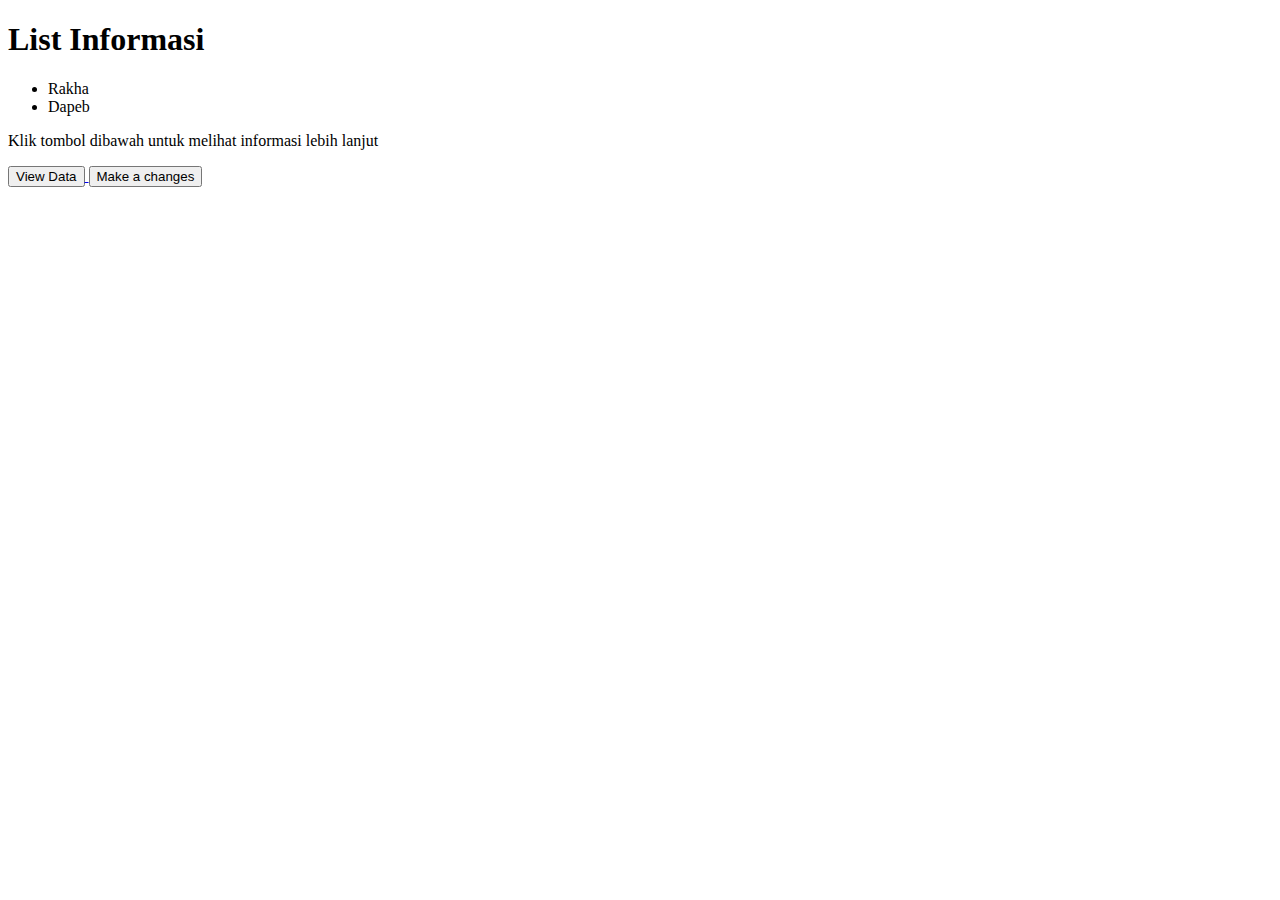
<file: templates/index.html>
<!DOCTYPE html>
<html lang="en">
<head>
    <meta charset="UTF-8">
    <meta http-equiv="X-UA-Compatible" content="IE=edge">
    <meta name="viewport" content="width=device-width, initial-scale=1.0">
    <title>Document</title> 
</head>
<body>
    <h1>List Informasi</h1>
    <ul>
        <li>Rakha</li>
        <li>Dapeb</li>
    </ul>
    <p>Klik tombol dibawah untuk melihat informasi lebih lanjut</p>
        <a href="http://127.0.0.1:5000/mahasiswa">
            <button>
                View Data
            </button>
        </a>
        <a href="http://127.0.0.1:5000/changestatus">
            <button>
                Make a changes
            </button>
        </a>
</body>
</html>
</file>
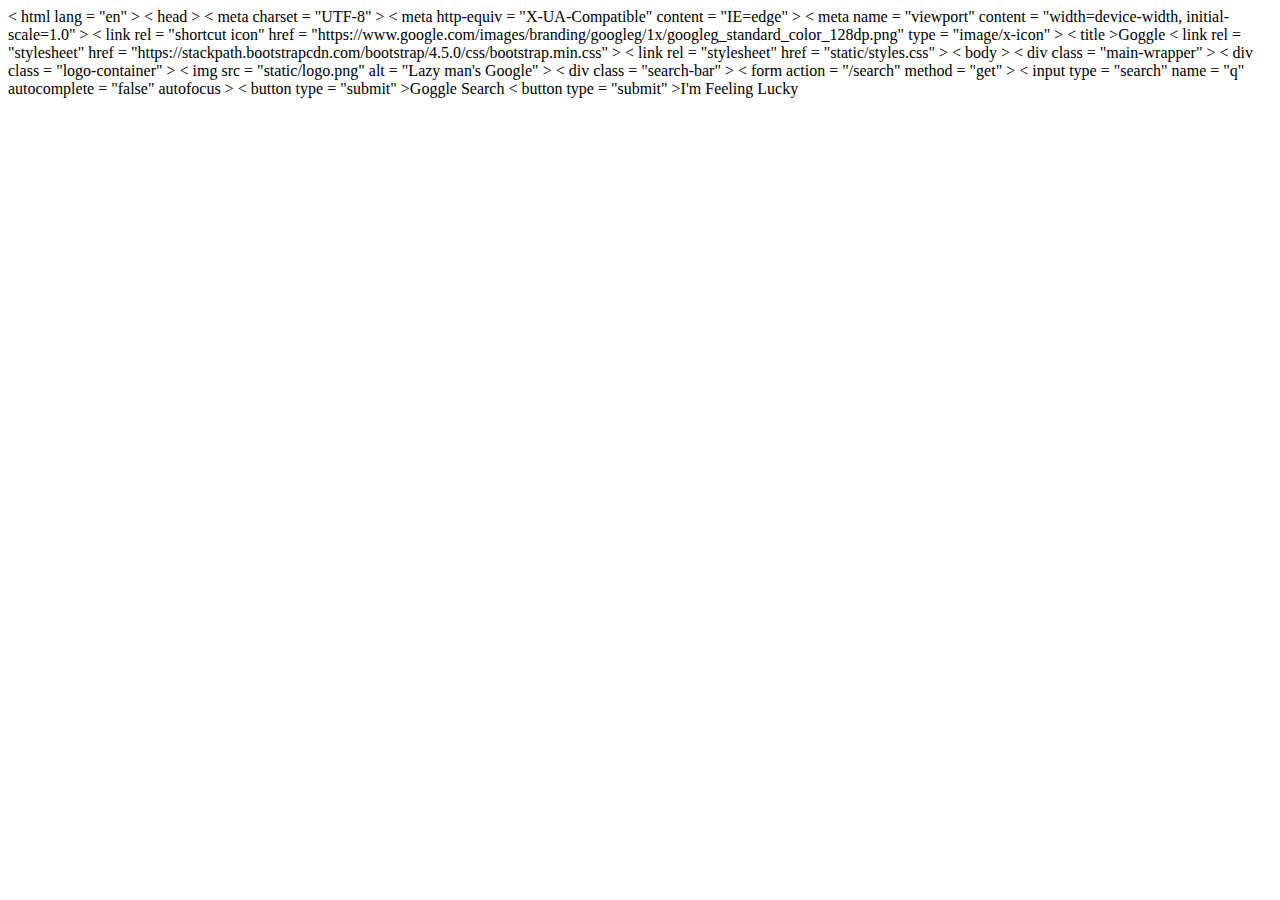
<file: in.html>
<!-- #byog-python-flask/templates/index.html -->
<!DOCTYPE html>
< html lang = "en" >
    < head >
        < meta charset = "UTF-8" >
        < meta http-equiv = "X-UA-Compatible" content = "IE=edge" >
        < meta name = "viewport" content = "width=device-width, initial-scale=1.0" >
        < link rel = "shortcut icon" href =
        "https://www.google.com/images/branding/googleg/1x/googleg_standard_color_128dp.png"
        type = "image/x-icon" >
        < title >Goggle</ title >
        < link rel = "stylesheet" href =
        "https://stackpath.bootstrapcdn.com/bootstrap/4.5.0/css/bootstrap.min.css" >
        < link rel = "stylesheet" href = "static/styles.css" >
    </ head >
    < body >
        < div class = "main-wrapper" >
            < div class = "logo-container" >
                < img src = "static/logo.png" alt = "Lazy man's Google" >
            </ div >
            < div class = "search-bar" >
                < form action = "/search" method = "get" >
                    < input type = "search" name = "q" autocomplete = "false" autofocus >
                    < button type = "submit" >Goggle Search</ button >
                    < button type = "submit" >I'm Feeling Lucky</ button >
                </ form >
            </ div >
        </ div >
    </ body >
</ html >
</file>
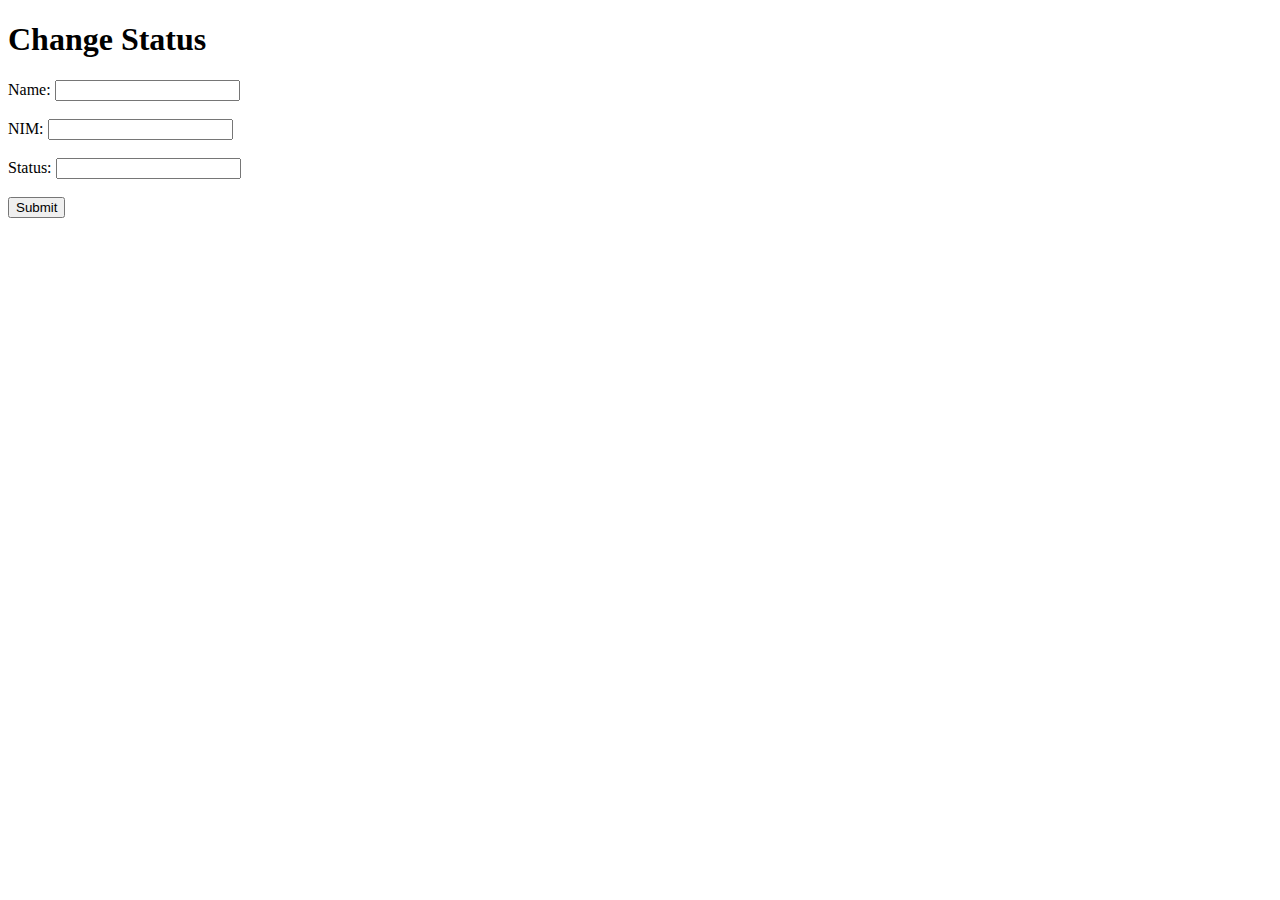
<file: templates/submit.html>
<!DOCTYPE html>
<html lang="en">
<head>
    <meta charset="UTF-8">
    <meta http-equiv="X-UA-Compatible" content="IE=edge">
    <meta name="viewport" content="width=device-width, initial-scale=1.0">
    <title>Document</title>
</head>
<body>
    <h1>Change Status</h1>
    <form action="/write" method="get" class="form">
        <label for="name">Name: </label>
        <input type="text" name="name" autocomplete="false">
        <br><br>
        <label for="nim">NIM: </label>
        <input type="text" name="nim" autocomplete="false">
        <br><br>
        <label for="status">Status: </label>
        <input type="text" name="status" autocomplete="false">
        <br><br>
        <input type="submit" value="Submit">
    </form>
</body>
</html>
</file>
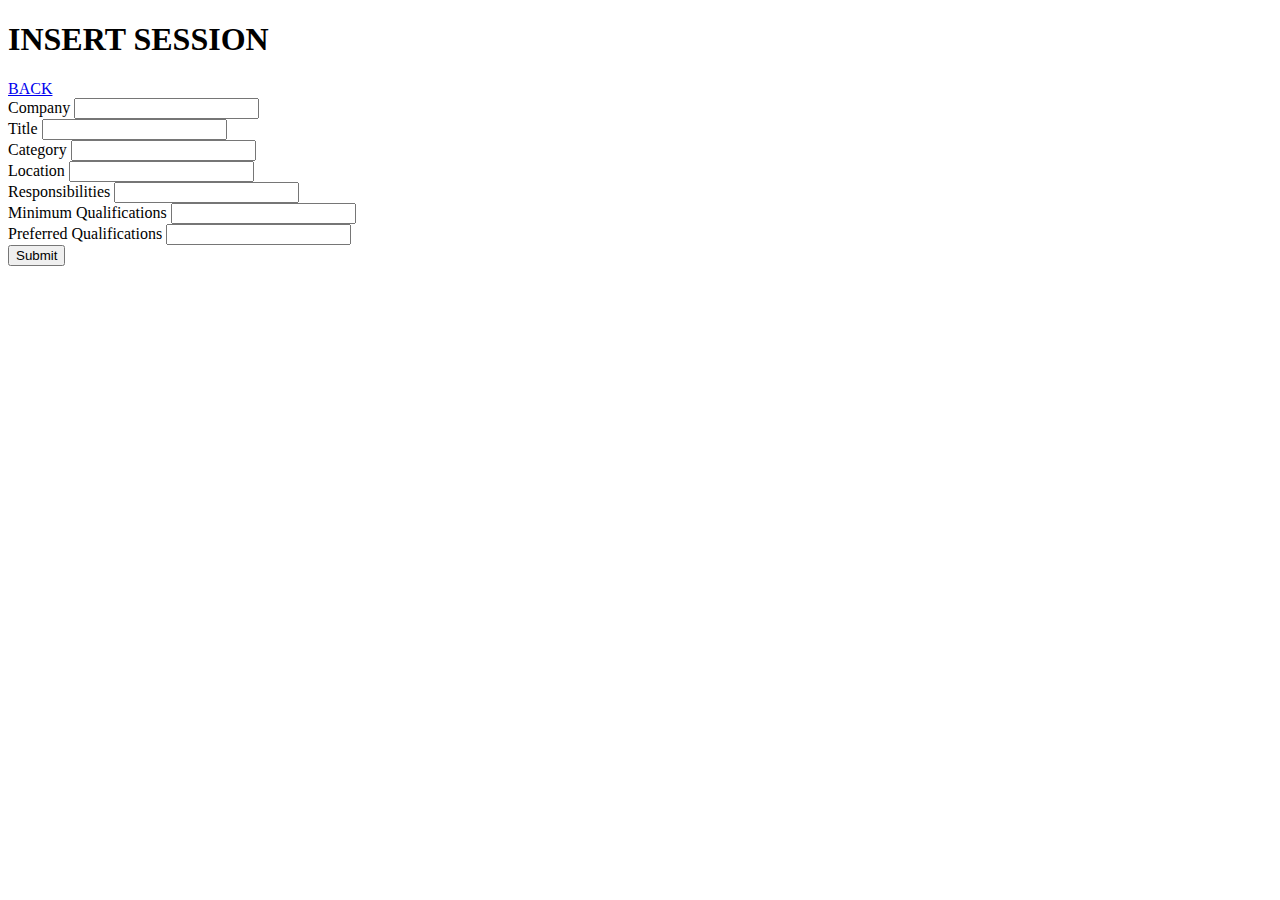
<file: Tugas_7/templates/create.html>
<!DOCTYPE html>
<html lang="en">
<head>
    <meta charset="UTF-8">
    <meta http-equiv="X-UA-Compatible" content="IE=edge">
    <meta name="viewport" content="width=device-width, initial-scale=1.0">
    <title>Document</title>
</head>
<body>
    <h1>INSERT SESSION</h1>
    <a href="/">BACK</a>
    <form action="" method="post">
        Company
        <input type="text" name="company"><br>
        Title 
        <input type="text" name="title"><br>
        Category 
        <input type="text" name="category"><br>
        Location
        <input type="text" name="location"><br>
        Responsibilities
        <input type="text" name="responsibilities"><br>
        Minimum Qualifications
        <input type="text" name="min_qual"><br> 
        Preferred Qualifications
        <input type="text" name="pref_qual"><br>
        <input type="submit" values= "SUBMIT">
    </form>
</body>
</html>
</file>
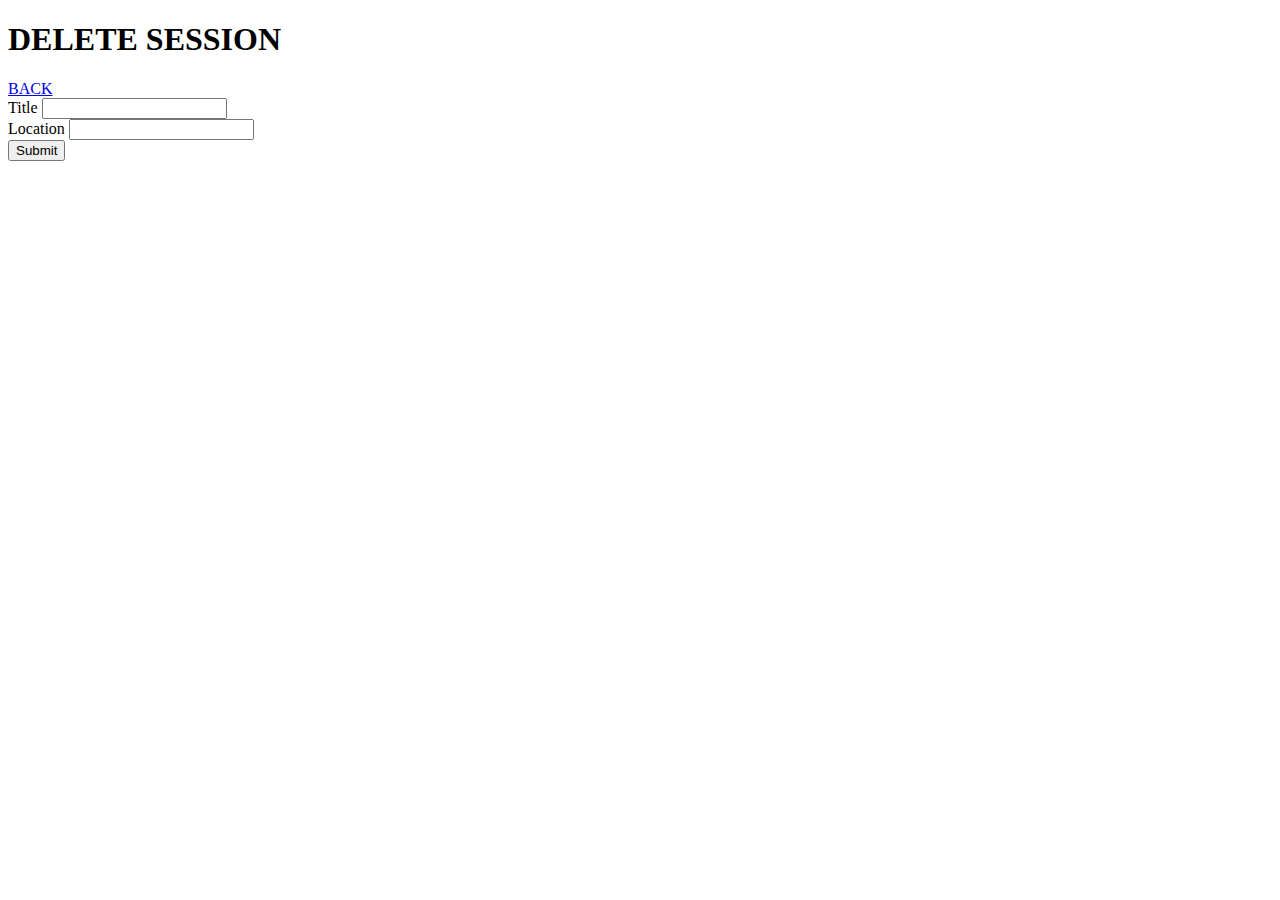
<file: Tugas_7/templates/delete.html>
<!DOCTYPE html>
<html lang="en">
<head>
    <meta charset="UTF-8">
    <meta http-equiv="X-UA-Compatible" content="IE=edge">
    <meta name="viewport" content="width=device-width, initial-scale=1.0">
    <title>Document</title>
</head>
<body>
    <h1>DELETE SESSION</h1>
    <a href="/">BACK</a>
    <form action="" method="post">
        Title 
        <input type="text" name="title"><br>
        Location
        <input type="text" name="location"><br>
        <input type="submit" values= "SUBMIT">
    </form>
</body>
</html>
</file>
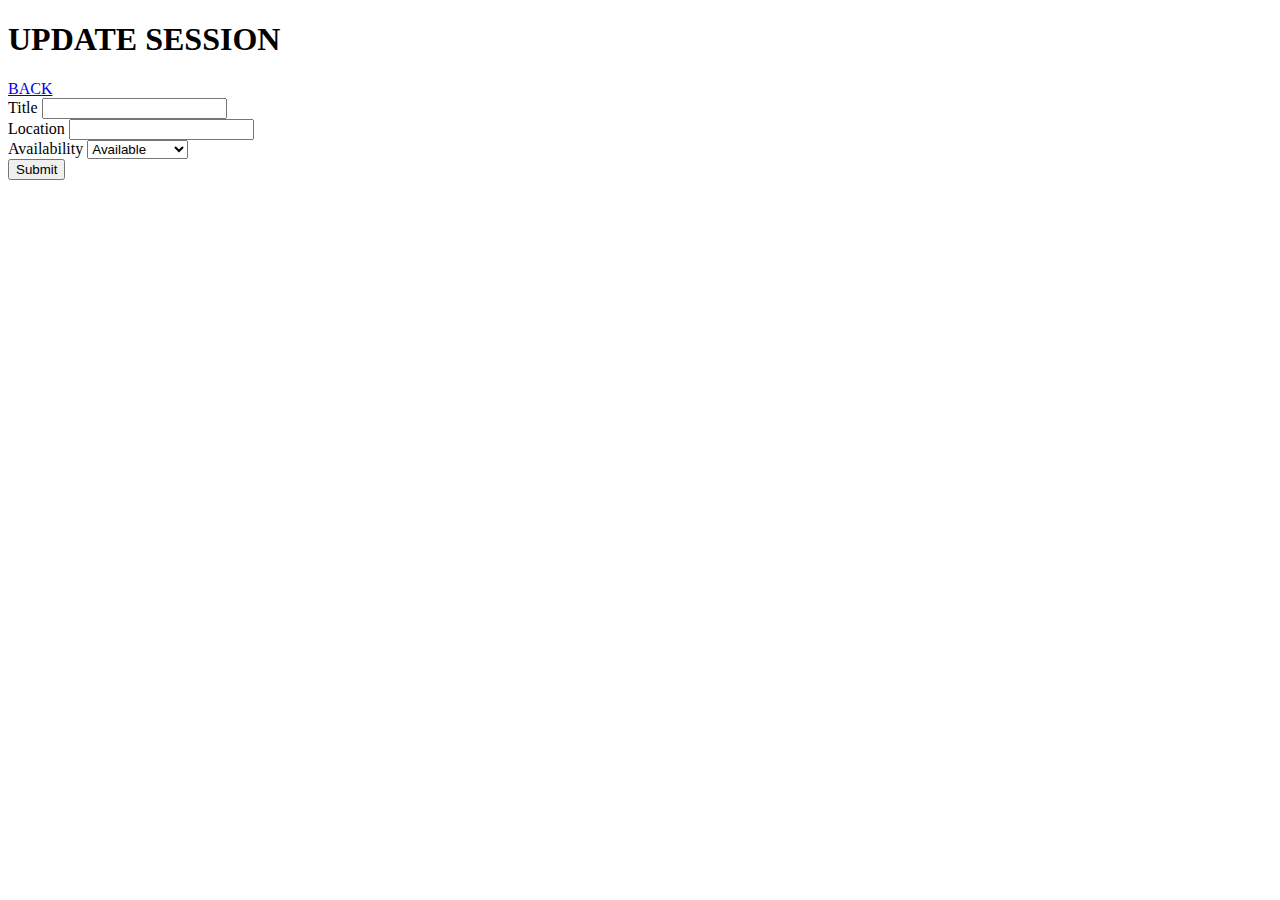
<file: Tugas_7/templates/update.html>
<!DOCTYPE html>
<html lang="en">
<head>
    <meta charset="UTF-8">
    <meta http-equiv="X-UA-Compatible" content="IE=edge">
    <meta name="viewport" content="width=device-width, initial-scale=1.0">
    <title>Document</title>
</head>
<body>
    <h1>UPDATE SESSION</h1>
    <a href="/">BACK</a>
    <form action="" method="post">
        Title 
        <input type="text" name="title"><br>
        Location
        <input type="text" name="location"><br>
        Availability
        <select name="avail">
            <option value="Available">Available</option>
            <option value="Not Available">Not Available</option>
        </select> <br>
        <input type="submit" values= "SUBMIT">
    </form>
</body>
</html>
</file>
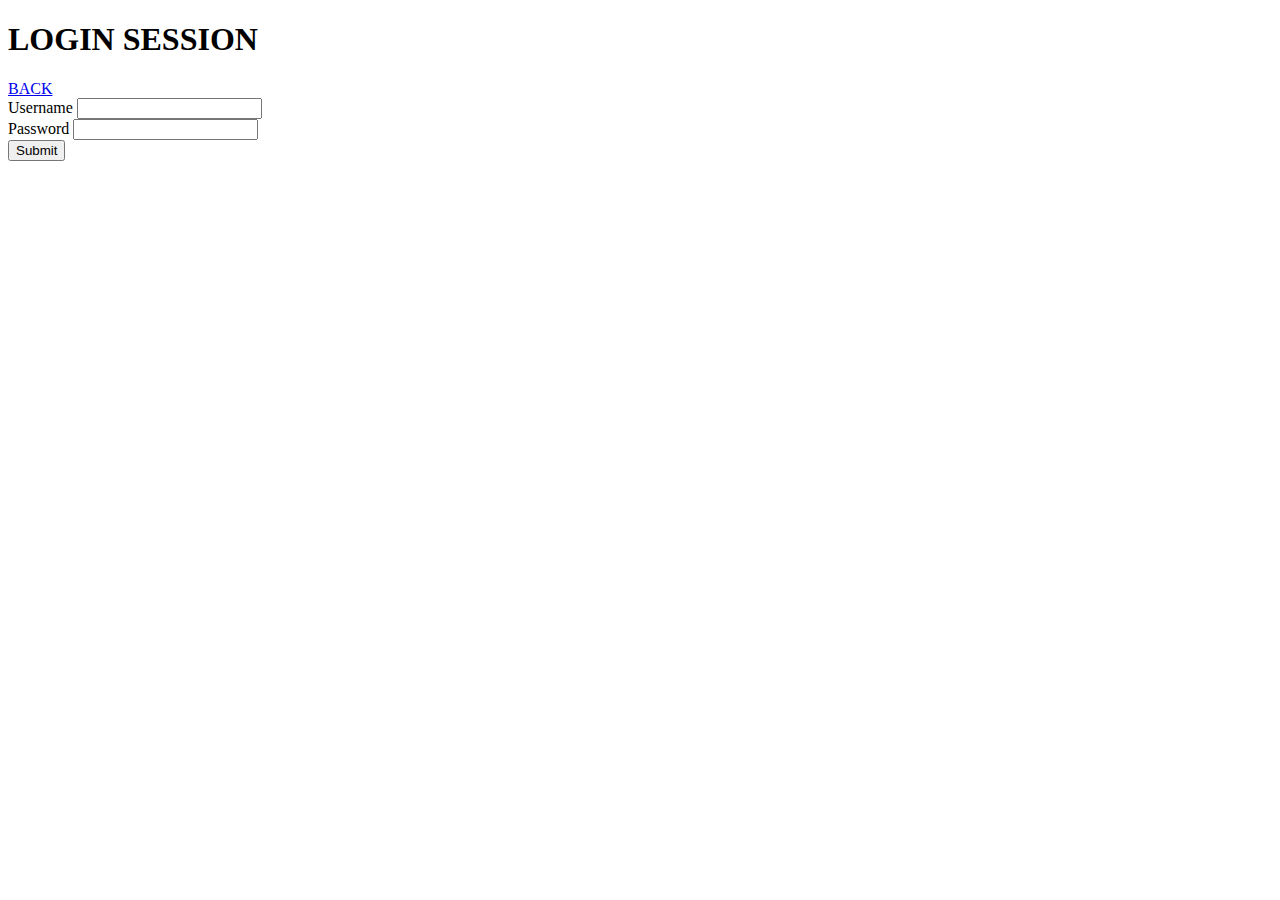
<file: Tugas_8/templates/login.html>
<!DOCTYPE html>
<html lang="en">
<head>
    <meta charset="UTF-8">
    <meta http-equiv="X-UA-Compatible" content="IE=edge">
    <meta name="viewport" content="width=device-width, initial-scale=1.0">
    <title>Document</title>
</head>
<body>
    <h1>LOGIN SESSION</h1>
    <a href="/">BACK</a>
    <form action="" method="post">
        Username
        <input type="text" name="username"><br>
        Password 
        <input type="text" name="password"><br>
        <input type="submit" values= "LOGIN">
    </form>
</body>
</html>
</file>
